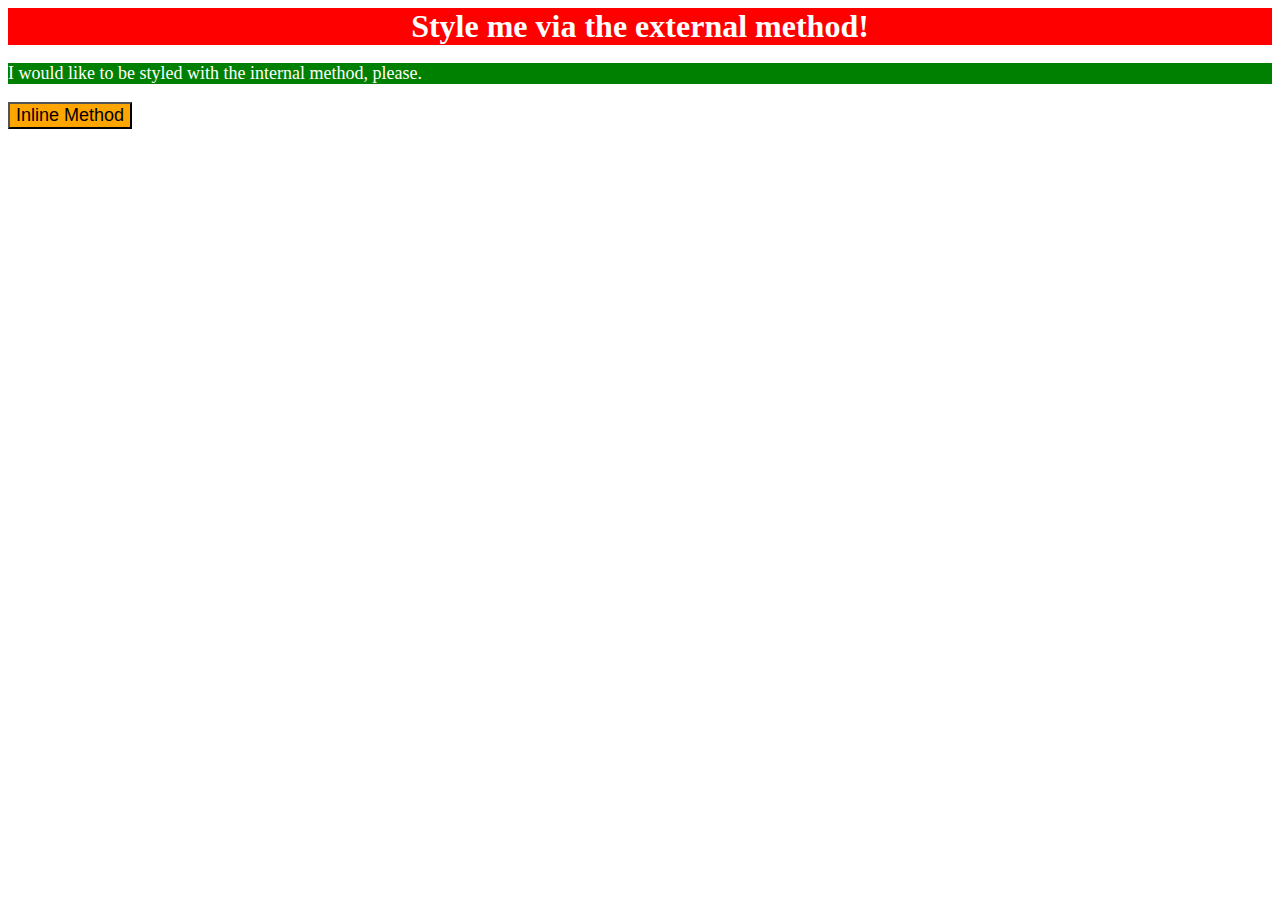
<file: foundations/01-css-methods/index.html>
<!DOCTYPE html>
<html lang="en">
  <head>
    <meta charset="UTF-8">
    <meta http-equiv="X-UA-Compatible" content="IE=edge">
    <meta name="viewport" content="width=device-width, initial-scale=1.0">
    <link rel="stylesheet" href="style.css">
    <style>
      p {
        background-color: green;
        color: white;
        font-size: 18px;
      }
    </style>
    <title>Methods for Adding CSS</title>
  </head>
  <body>
    <div class="c1">Style me via the external method!</div>
    <p>I would like to be styled with the internal method, please.</p>
    <button style="background-color: orange; font-size: 18px;">Inline Method</button>
  </body>
</html>
</file>
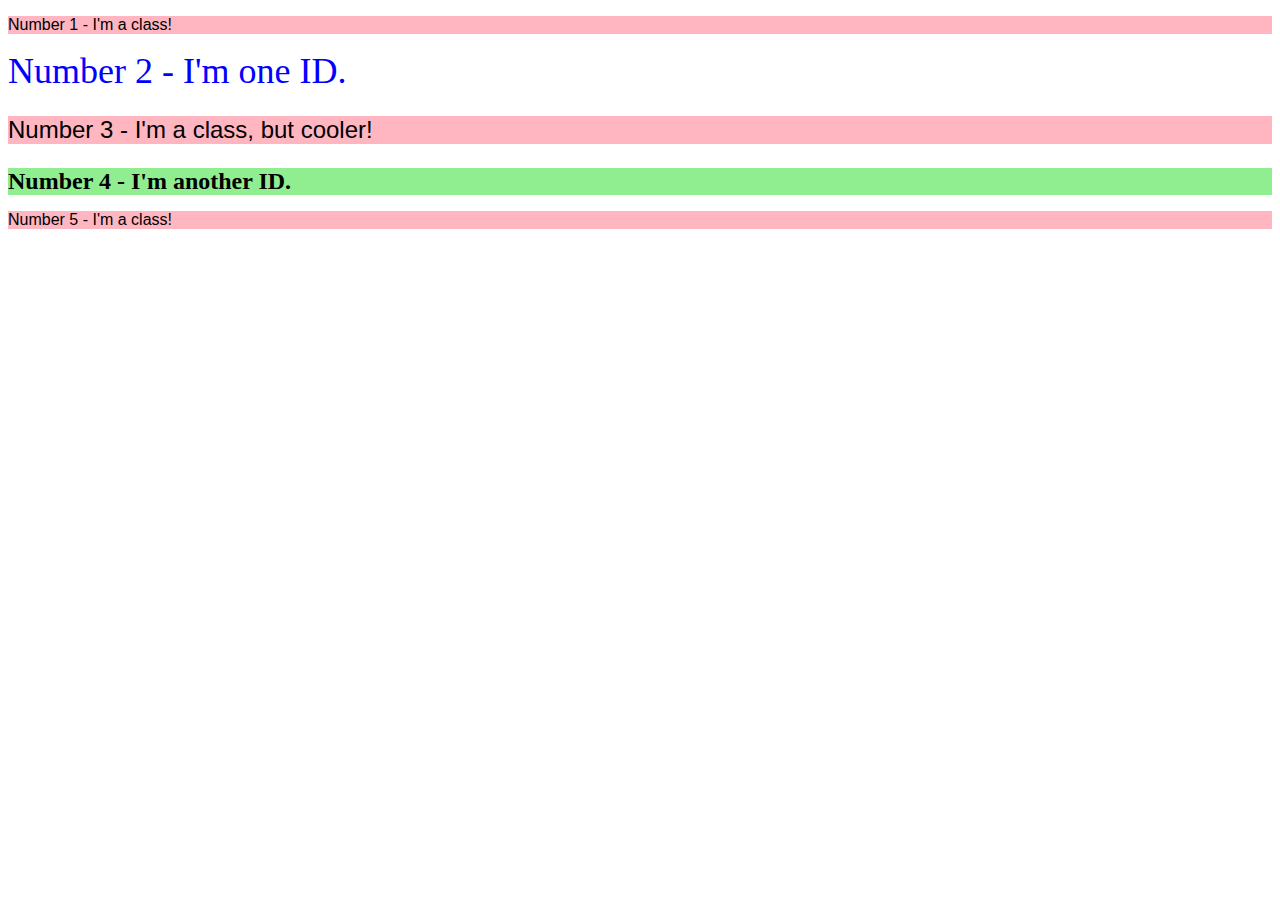
<file: foundations/02-class-id-selectors/index.html>
<!DOCTYPE html>
<html lang="en">
  <head>
    <meta charset="UTF-8">
    <meta http-equiv="X-UA-Compatible" content="IE=edge">
    <meta name="viewport" content="width=device-width, initial-scale=1.0">
    <title>Class and ID Selectors</title>
    <link rel="stylesheet" href="style.css">
  </head>
  <body>
    <p class="odd">Number 1 - I'm a class!</p>
    <div class="second">Number 2 - I'm one ID.</div>
    <p class="odd third">Number 3 - I'm a class, but cooler!</p>
    <div class="fourth">Number 4 - I'm another ID.</div>
    <p class="odd">Number 5 - I'm a class!</p>
  </body>
</html>
</file>
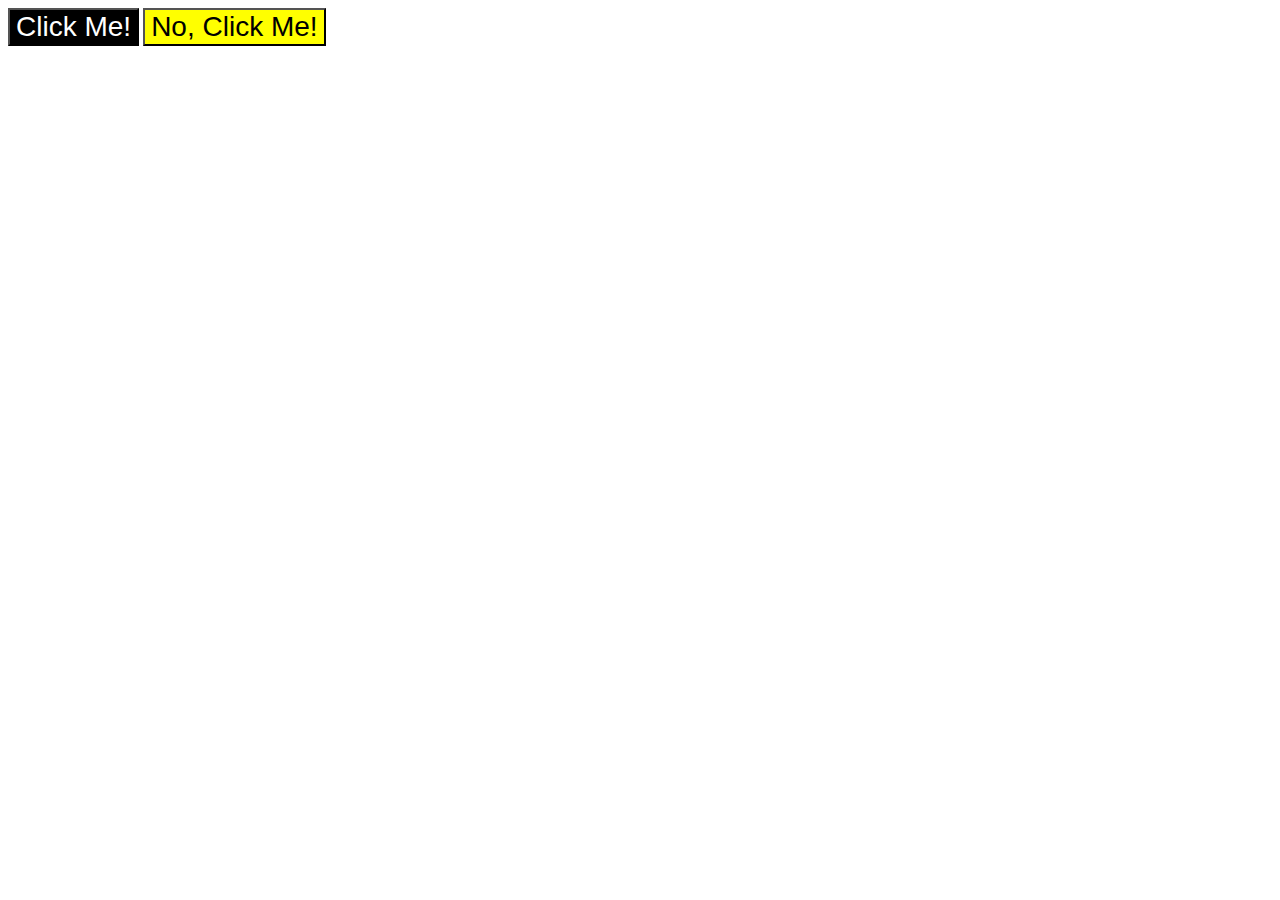
<file: foundations/03-grouping-selectors/index.html>
<!DOCTYPE html>
<html lang="en">
  <head>
    <meta charset="UTF-8">
    <meta http-equiv="X-UA-Compatible" content="IE=edge">
    <meta name="viewport" content="width=device-width, initial-scale=1.0">
    <title>Grouping Selectors</title>
    <link rel="stylesheet" href="style.css">
  </head>
  <body>
    <button class="first buttons">Click Me!</button>
    <button class="second buttons">No, Click Me!</button>
  </body>
</html>
</file>
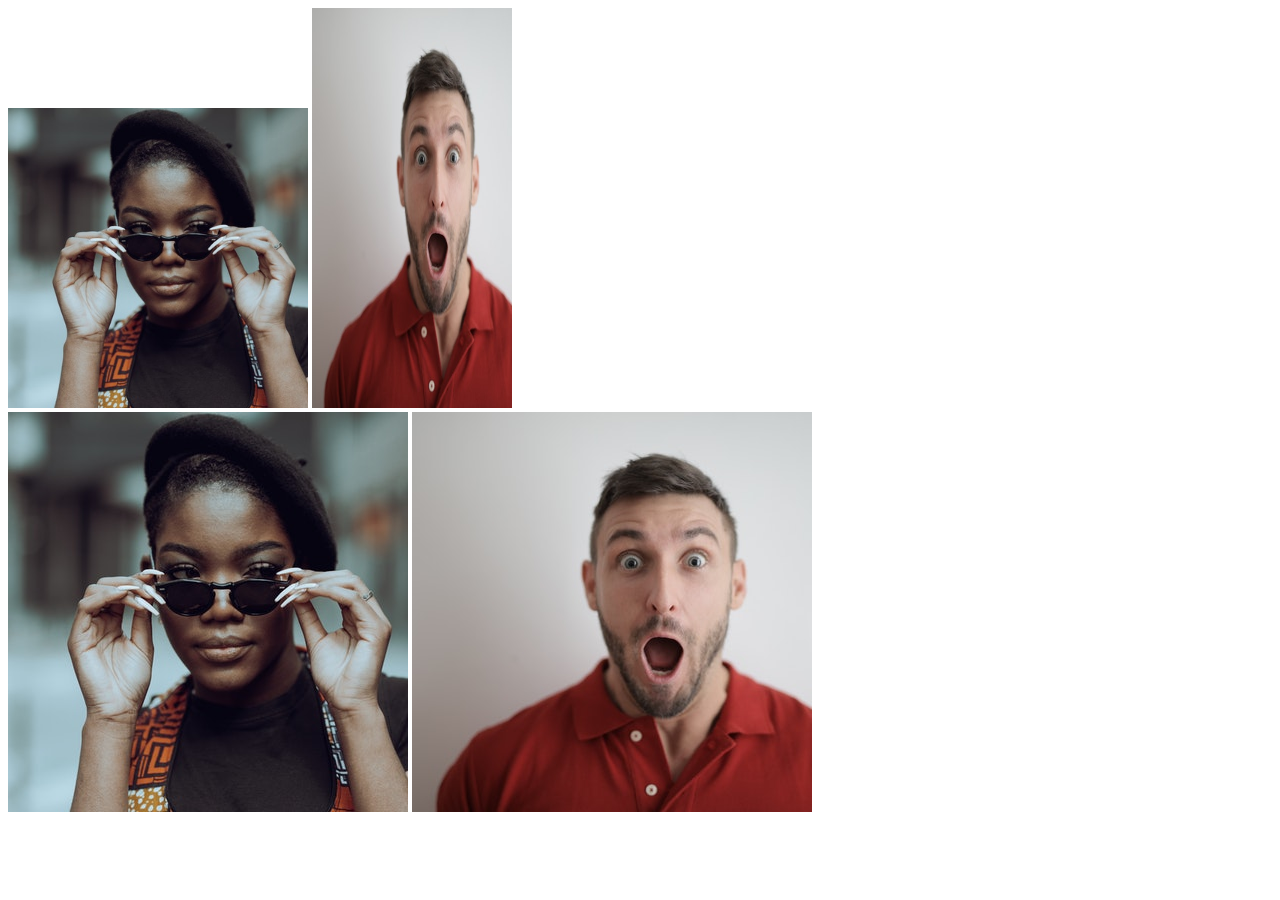
<file: foundations/04-chaining-selectors/index.html>
<!DOCTYPE html>
<html lang="en">
  <head>
    <meta charset="UTF-8">
    <meta http-equiv="X-UA-Compatible" content="IE=edge">
    <meta name="viewport" content="width=device-width, initial-scale=1.0">
    <title>Chaining Selectors</title>
    <link rel="stylesheet" href="style.css">
  </head>
  <body>
    <!-- Check image source path. Review Foundations lesson - Links and Images -->
    <!-- Use the classes BELOW this line -->
    <div>
      <img class="avatar proportioned" src="./images/pexels-katho-mutodo-8434791.jpg" alt="Woman with glasses">
      <img class="avatar distorted" src="./images/pexels-andrea-piacquadio-3777931.jpg" alt="Man with surprised expression">
    </div>
    <!-- Use the classes ABOVE this line -->
    <div>
      <img class="original proportioned" src="./images/pexels-katho-mutodo-8434791.jpg" alt="Woman with glasses">
      <img class="original distorted" src="./images/pexels-andrea-piacquadio-3777931.jpg" alt="Man with surprised expression">
    </div>
  </body>
</html>
</file>
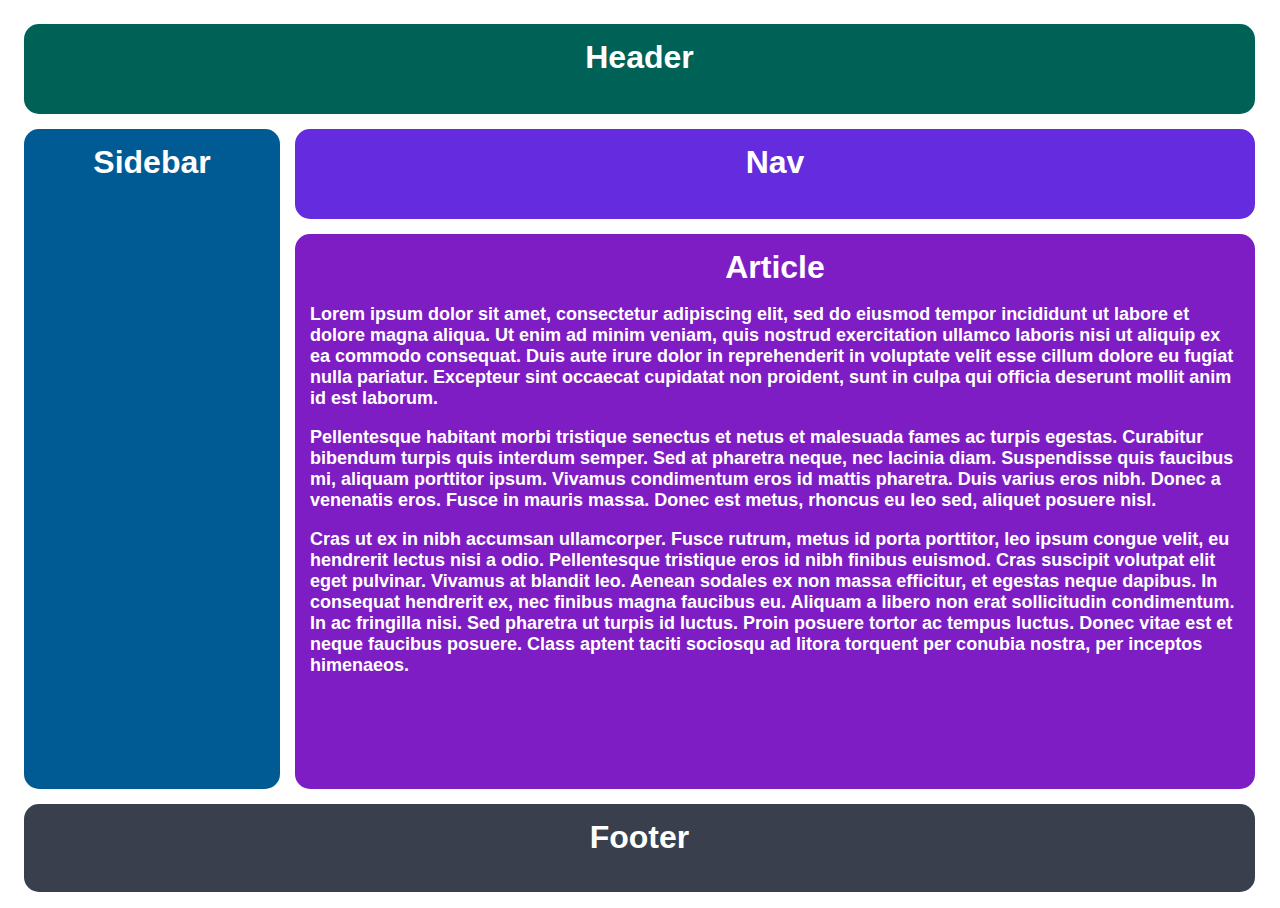
<file: grid/01-grid-layout-1/index.html>
<!DOCTYPE html>
<html lang="en">
  <head>
    <meta charset="UTF-8">
    <meta http-equiv="X-UA-Compatible" content="IE=edge">
    <meta name="viewport" content="width=device-width, initial-scale=1.0">
    <title>The Holy Grail</title>
    <link rel="stylesheet" href="./style.css">
  </head>
  <body>
    <div class="container">
      <div class="header">Header</div>
      <div class="sidebar">Sidebar</div>
      <div class="nav">Nav</div>
      <div class="article">Article
        <p>Lorem  ipsum dolor sit amet, consectetur adipiscing elit, sed do eiusmod tempor incididunt ut labore et dolore magna aliqua. Ut enim ad minim veniam, quis nostrud exercitation ullamco laboris nisi ut aliquip ex ea commodo consequat. Duis aute irure dolor in reprehenderit in voluptate velit esse cillum dolore eu fugiat nulla pariatur. Excepteur sint occaecat cupidatat non proident, sunt in culpa qui officia deserunt mollit anim id est laborum.</p>
        <p>Pellentesque habitant morbi tristique senectus et netus et malesuada fames ac turpis egestas. Curabitur bibendum turpis quis interdum semper. Sed at pharetra neque, nec lacinia diam. Suspendisse quis faucibus mi, aliquam porttitor ipsum. Vivamus condimentum eros id mattis pharetra. Duis varius eros nibh. Donec a venenatis eros. Fusce in mauris massa. Donec est metus, rhoncus eu leo sed, aliquet posuere nisl.</p>
        <p>Cras ut ex in nibh accumsan ullamcorper. Fusce rutrum, metus id porta porttitor, leo ipsum congue velit, eu hendrerit lectus nisi a odio. Pellentesque tristique eros id nibh finibus euismod. Cras suscipit volutpat elit eget pulvinar. Vivamus at blandit leo. Aenean sodales ex non massa efficitur, et egestas neque dapibus. In consequat hendrerit ex, nec finibus magna faucibus eu. Aliquam a libero non erat sollicitudin condimentum. In ac fringilla nisi. Sed pharetra ut turpis id luctus. Proin posuere tortor ac tempus luctus. Donec vitae est et neque faucibus posuere. Class aptent taciti sociosqu ad litora torquent per conubia nostra, per inceptos himenaeos.</p>
      </div>
      <div class="footer">Footer</div>
    </div>
  </body>
</html>
</file>
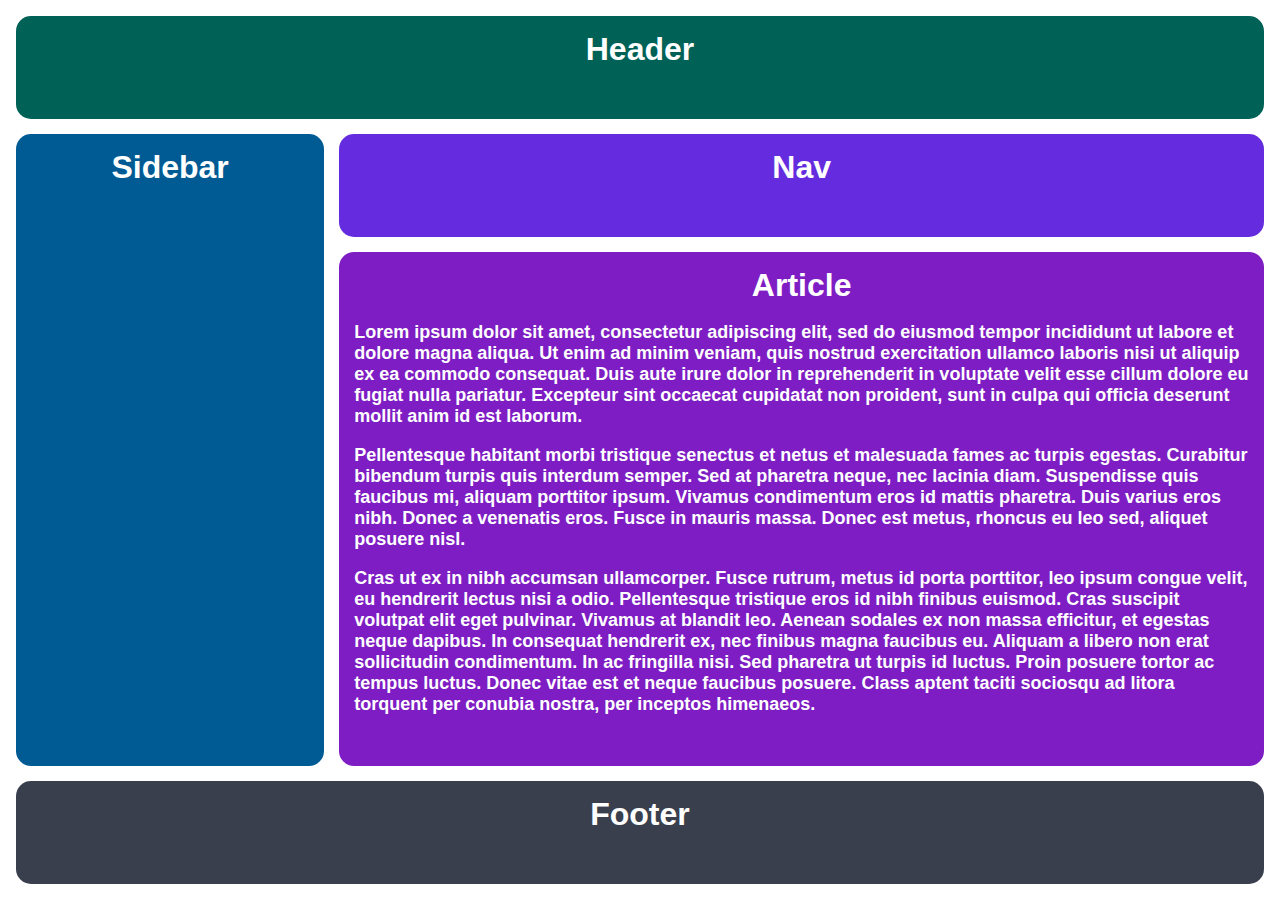
<file: grid/02-grid-layout-2/index.html>
<!DOCTYPE html>
<html lang="en">
  <head>
    <meta charset="UTF-8">
    <meta http-equiv="X-UA-Compatible" content="IE=edge">
    <meta name="viewport" content="width=device-width, initial-scale=1.0">
    <title>Responsive Holy Grail</title>
    <link rel="stylesheet" href="./style.css">
  </head>
  <body>
    <div class="container">
      <div class="header">Header</div>
      <div class="sidebar">Sidebar</div>
      <div class="nav">Nav</div>
      <div class="article">Article
        <p>Lorem  ipsum dolor sit amet, consectetur adipiscing elit, sed do eiusmod tempor incididunt ut labore et dolore magna aliqua. Ut enim ad minim veniam, quis nostrud exercitation ullamco laboris nisi ut aliquip ex ea commodo consequat. Duis aute irure dolor in reprehenderit in voluptate velit esse cillum dolore eu fugiat nulla pariatur. Excepteur sint occaecat cupidatat non proident, sunt in culpa qui officia deserunt mollit anim id est laborum.</p>
        <p>Pellentesque habitant morbi tristique senectus et netus et malesuada fames ac turpis egestas. Curabitur bibendum turpis quis interdum semper. Sed at pharetra neque, nec lacinia diam. Suspendisse quis faucibus mi, aliquam porttitor ipsum. Vivamus condimentum eros id mattis pharetra. Duis varius eros nibh. Donec a venenatis eros. Fusce in mauris massa. Donec est metus, rhoncus eu leo sed, aliquet posuere nisl.</p>
        <p>Cras ut ex in nibh accumsan ullamcorper. Fusce rutrum, metus id porta porttitor, leo ipsum congue velit, eu hendrerit lectus nisi a odio. Pellentesque tristique eros id nibh finibus euismod. Cras suscipit volutpat elit eget pulvinar. Vivamus at blandit leo. Aenean sodales ex non massa efficitur, et egestas neque dapibus. In consequat hendrerit ex, nec finibus magna faucibus eu. Aliquam a libero non erat sollicitudin condimentum. In ac fringilla nisi. Sed pharetra ut turpis id luctus. Proin posuere tortor ac tempus luctus. Donec vitae est et neque faucibus posuere. Class aptent taciti sociosqu ad litora torquent per conubia nostra, per inceptos himenaeos.</p>
      </div>
      <div class="footer">Footer</div>
    </div>
  </body>
</html>
</file>
<file: foundations/01-css-methods/style.css>
.c1 {
    background-color: red;
    color: white;
    font-size: 32px;
    text-align: center;
    font-weight: bold;
}
</file>
<file: foundations/02-class-id-selectors/style.css>
.odd {
    background-color: lightpink;
    font-family: Verdana, DejaVu-Sans, sans-serif;
}

.second {
    color: blue;
    font-size: 36px;
}

.third {
    font-size: 24px;
}

.fourth {
    background-color: lightgreen;
    font-size: 24px;
    font-weight: bold;
}
</file>
<file: foundations/03-grouping-selectors/style.css>
.buttons {
    font-size: 28px;
    font-family: Helvetica, "Times New Roman", sans-serif;
}

.first {
    background-color: black;
    color: white;
}

.second {
    background-color: yellow;
}
</file>
<file: foundations/04-chaining-selectors/style.css>
.avatar.proportioned {
    width: 300px;
    height: 300px;
}

.avatar.distorted {
    width: 200px;
    height: 400px;
}
</file>
<file: grid/01-grid-layout-1/style.css>
body,
html {
  height: 100%;
}

.container {
  display: grid;
  grid-template: 10vh 10vh 50vh 10vh / 20vw 75vw;
  grid-template-areas: "header header" "sidebar nav" "sidebar article" "sidebar article" "footer footer";
  gap: 15px;
  text-align: center;
  height: 100%;
  padding: 16px;
  box-sizing: border-box;
}

.container div {
  padding: 15px;
  font-size: 32px;
  font-family: Helvetica;
  font-weight: bold;
  color: white;
  border-radius: 15px;
}

.header {
  background-color: #006157;
  grid-area: header;
}

.sidebar {
  background-color: #005B94;
  grid-area: sidebar;
}

.nav {
  background-color: #642cde;
  grid-area: nav;
}

.article {
  background-color: #7E1DC3;
  grid-area: article;
}

.footer {
  background-color: #393f4d;
  grid-area: footer;
}

.article p {
  font-size: 18px;
  font-family: sans-serif;
  color: white;
  text-align: left;
}
</file>
<file: grid/02-grid-layout-2/style.css>
body,
html {
  height: 100%;
  margin: 0;
}

.container {
  display: grid;
  align-items: stretch;
  grid-template-columns: 1fr 3fr;
  grid-template-rows: 1fr 1fr 5fr 1fr;
  gap: 15px;
  text-align: center;
  height: 100%;
  padding: 16px;
  box-sizing: border-box;
}

.container div {
  padding: 15px;
  font-size: 32px;
  font-family: Helvetica;
  font-weight: bold;
  color: white;
  border-radius: 15px;
}

.header {
  background-color: #006157;
  grid-column: 1 / 3;
}

.sidebar {
  background-color: #005B94;
  grid-row: 2 / 4;
}

.nav {
  background-color: #642cde;
}

.article {
  background-color: #7E1DC3;
}

.article p {
  font-size: 18px;
  font-family: sans-serif;
  color: white;
  text-align: left;
}

.footer {
  background-color: #393f4d;
  grid-column: 1 / 3;
}
</file>
